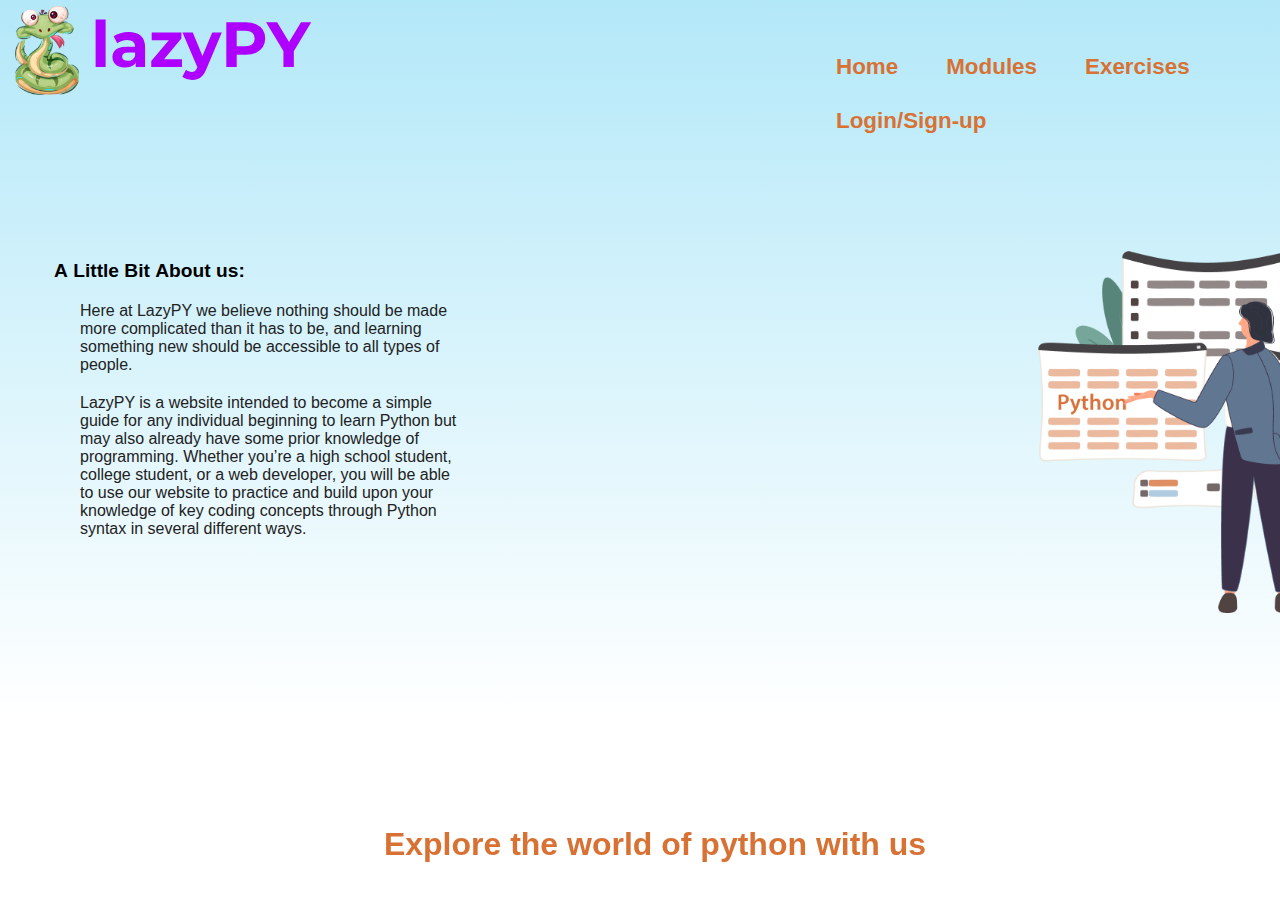
<file: html-css/homepage/index.html>
<!-- ISTE 240 Team Project  PYTHON -->

<!DOCTYPE html>

<html lang="en">
    
<head>
    <meta charset="utf-8">
    <meta name="viewport" content="width=device-width, initial-scale=1.0">
    <title>lazyPY</title> 
    <link rel="stylesheet" href="assets/css/style.css" type="text/css">
    <link rel="preconnect" href="https://fonts.googleapis.com">
    <link rel="preconnect" href="https://fonts.gstatic.com" crossorigin>
    <link href="https://fonts.googleapis.com/css2?family=Montserrat:wght@400;800&display=swap" rel="stylesheet">
</head>

    
<body>
    <header>
		<img class="logo" src="assets/images/lazypyLogo.png" alt=  "lazypy logo"
                                                Title="lazypy logo">
        <h1>lazyPY</h1> 
	</header>

    <div class="nav_bar">
        <a href="index.html">Home</a>
        <a href="modules.html">Modules</a>
        <a href="exercises.html">Exercises</a>
        <a href="loginSignUp.html">Login/Sign-up</a>
    </div>

        <div class="aboutUs">
            <h2>
                A&nbsp;Little&nbsp;Bit&nbsp;About us: 
            </h2>

            <p>
                Here at LazyPY we believe nothing should be made more complicated than it has to be, 
                and learning something new should be accessible to all types of people. </p><p> LazyPY is a 
                website intended to become a simple guide for any individual beginning to learn Python 
                but may also already have some prior knowledge of programming.  Whether you’re a high 
                school student, college student, or a web developer, you will be able to use our website 
                to practice and build upon your knowledge of key coding concepts through Python syntax in 
                several different ways.
            </p>
        </div>  

        <div class="div2">
            <img class="img1" src="assets/images/rightGraphic.png"   alt=  "Website Logo" 
                                                        Title="Website Logo">

        </div>
        <footer>
            <div class="container">
                <p> Explore the world of python with us </p>
                <br>
            </div>
    
        </footer>
</body>
        
</html>
</file>
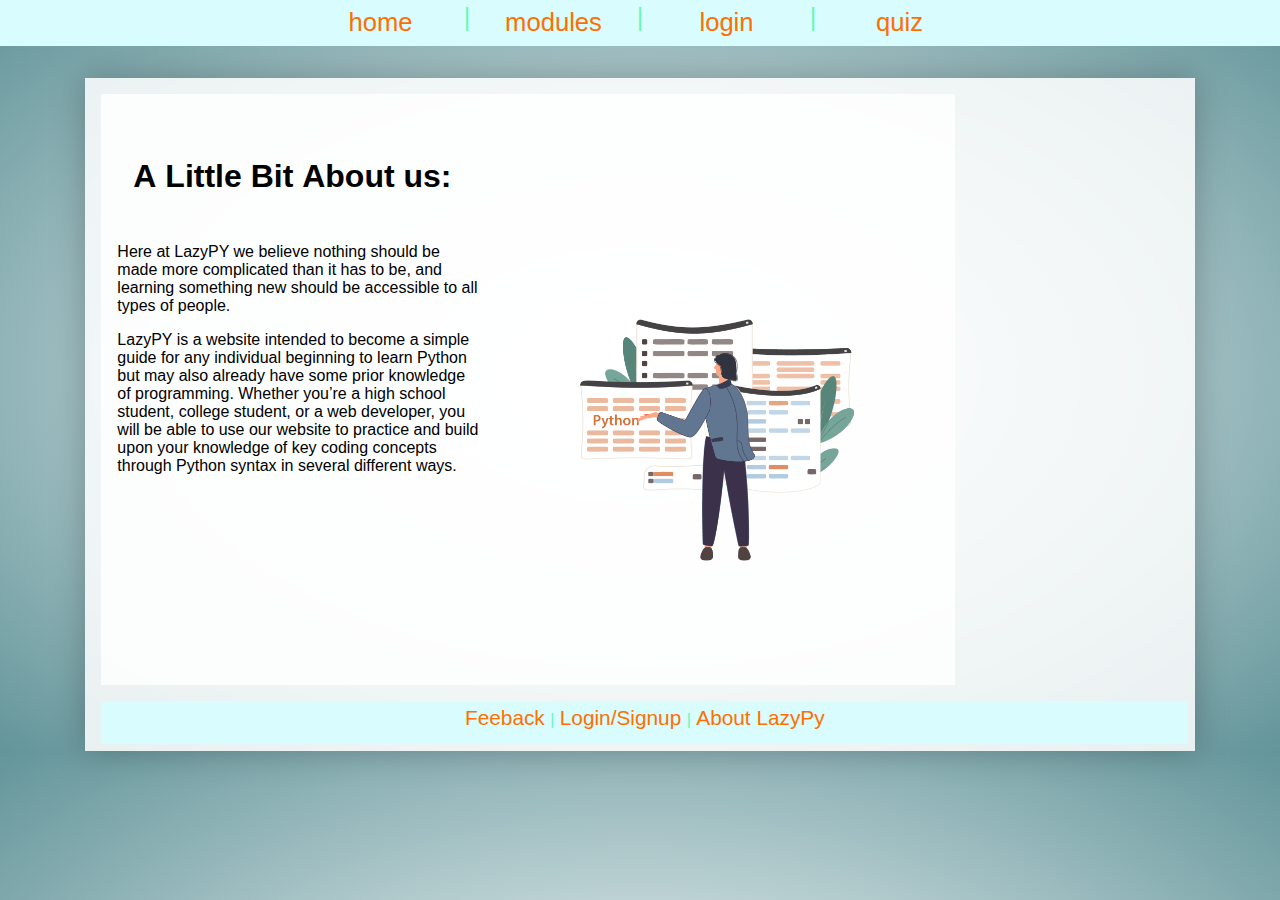
<file: html-css/homepage/homepage.html>
<!DOCTYPE html>

<html lang="en">
    
<head>
    <meta charset="utf-8">
    <meta name="viewport" content="width=device-width, initial-scale=1.0">
    <title>Lazy-Py</title> 
    <link rel="stylesheet" href="../assets/css/style.css" type="text/css">
    <script src="../assets/js/dropDownMenu.js">
    </script>
</head>

    
<body>
    <!--start of menu-->
    <header class="style1">
            <!-- Top Navigation Menu -->
        <div class="topnav">
            <div id="myLinks">
                <a href="index.html">Home</a>
                <a href="modules.html">modules</a>
                <a href="entertainment.html">quiz</a>
                <a href="survey.html">login</a>
            </div>
            <a href="javascript:void(0);" class="icon" onclick="dropDownMenu()">menu<i class="fa fa-bars"></i>
            </a>
        </div>

        <div class="nav_bar">
            <div id="home"> 
                <a href="home.html">home</a> | </div>
            <div id="modules"> 
                <a href="modules.html">modules</a> | </div>
            <div id="activities"> 
                <a href="login.html">login</a> | </div>
            <div id="entertainment"> 
                <a href="quiz.html">quiz</a>  </div>
        </div>

    <!--end of menu-->
</header> 
    <div id="wrapper" class="content4">
    <div class="item1" id="item1">
            <h2 class="h2-leftAlign">
                A&nbsp;Little&nbsp;Bit&nbsp;About us: 
            </h2>
            <img class="right1" src="assets/images/rightGraphic.png" alt="image2" title="image2">
            <p>
                Here at LazyPY we believe nothing should be made more complicated than it has to be, 
                and learning something new should be accessible to all types of people. </p><p> LazyPY is a 
                website intended to become a simple guide for any individual beginning to learn Python 
                but may also already have some prior knowledge of programming.  Whether you’re a high 
                school student, college student, or a web developer, you will be able to use our website 
                to practice and build upon your knowledge of key coding concepts through Python syntax in 
                several different ways.
            </p>
    </div>
        
</body>
<footer class="footer2">
    <div>
        <a href="http://solace.ist.rit.edu/~iste240t72/group_project2/comments/">Feeback</a> |
        <a href="grading.pdf">Login/Signup</a> |
        <a href="about.html">About LazyPy</a> 
    </div>
</footer>
        
</html>
</file>
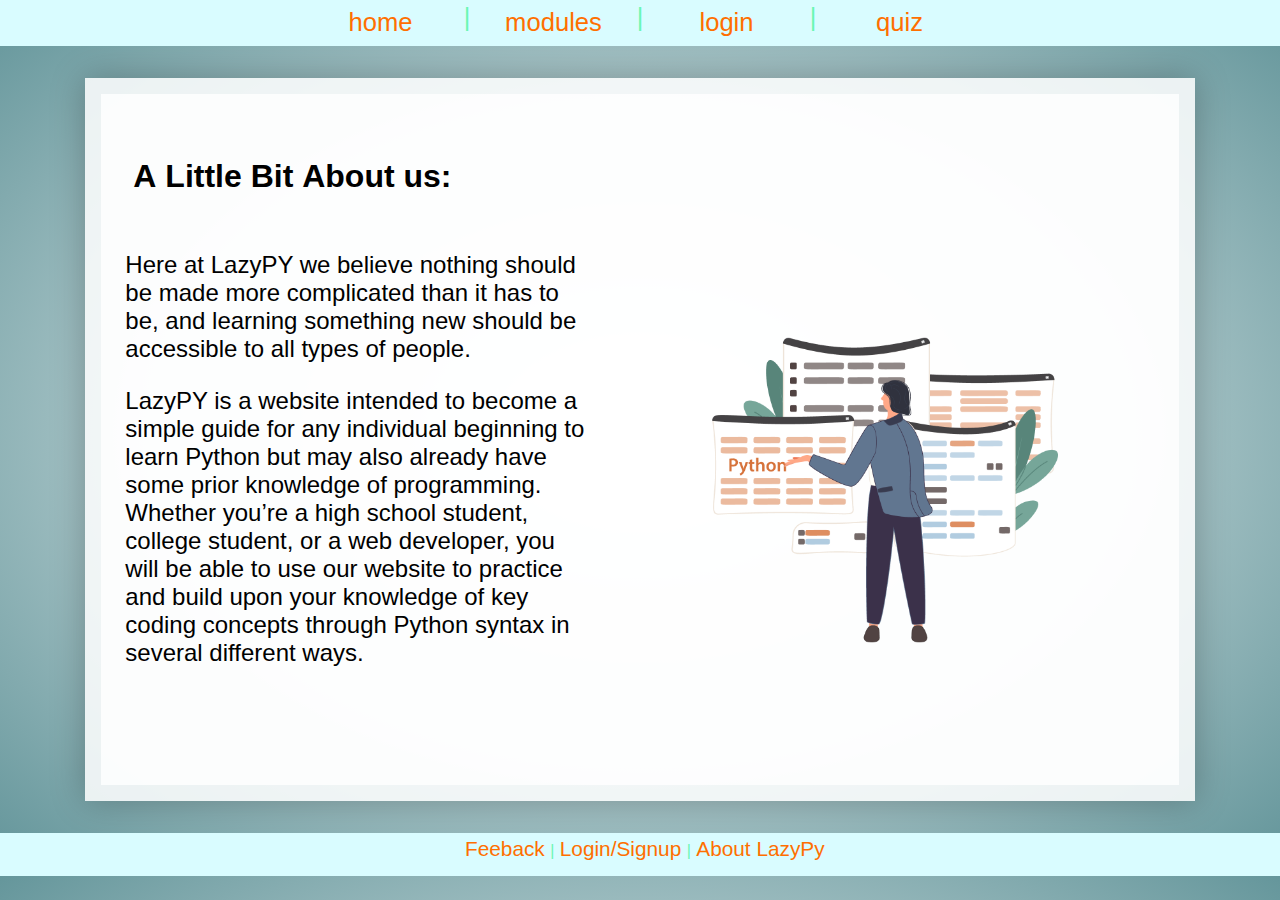
<file: html-css/homepage/homepage2.html>
<!DOCTYPE html>

<html lang="en">
    
<head>
    <meta charset="utf-8">
    <meta name="viewport" content="width=device-width, initial-scale=1.0">
    <title>Lazy-Py</title> 
    <link rel="stylesheet" href="../assets/css/style.css" type="text/css">
    <script src="../assets/js/dropDownMenu.js">
    </script>
</head>

    
<body>
    <!--start of menu-->
    <header class="style1">
            <!-- Top Navigation Menu -->
        <div class="topnav">
            <div id="myLinks">
                <a href="index.html">Home</a>
                <a href="modules.html">modules</a>
                <a href="entertainment.html">quiz</a>
                <a href="survey.html">login</a>
            </div>
            <a href="javascript:void(0);" class="icon" onclick="dropDownMenu()">menu<i class="fa fa-bars"></i>
            </a>
        </div>

        <div class="nav_bar">
            <div id="home"> 
                <a href="home.html">home</a> | </div>
            <div id="modules"> 
                <a href="modules.html">modules</a> | </div>
            <div id="activities"> 
                <a href="login.html">login</a> | </div>
            <div id="entertainment"> 
                <a href="quiz.html">quiz</a>  </div>
        </div>

    <!--end of menu-->
</header> 
<div id="wrapper" class="content4">
    <div class="item1" id="item1">
            <h2 class="h2-leftAlign">
                A&nbsp;Little&nbsp;Bit&nbsp;About us: 
            </h2>
            <img class="right1" src="assets/images/rightGraphic.png" alt="image2" title="image2">
            <p class="aboutUs">
                Here at LazyPY we believe nothing should be made more complicated than it has to be, 
                and learning something new should be accessible to all types of people. </p>
            <p class="aboutUs"> 
                LazyPY is a 
                website intended to become a simple guide for any individual beginning to learn Python 
                but may also already have some prior knowledge of programming.  Whether you’re a high 
                school student, college student, or a web developer, you will be able to use our website 
                to practice and build upon your knowledge of key coding concepts through Python syntax in 
                several different ways.
            </p>
    </div>
</div>
</body>
<footer class="footer2">
    <div>
        <a href="http://solace.ist.rit.edu/~iste240t72/group_project2/comments/">Feeback</a> |
        <a href="grading.pdf">Login/Signup</a> |
        <a href="about.html">About LazyPy</a> 
    </div>
</footer>
        
</html>
</file>
<file: html-css/homepage/assets/css/style.css>
* {
    margin: 0;
    padding: 0;
  }

body {
    /* background-color: rgb(179, 232, 248); */
    background-image: linear-gradient(rgb(179, 232, 248),white);;
    background-repeat: no-repeat;
    background-size: auto;
    color: rgb(34, 34, 34);
    font-family: 'Montserrat', sans-serif;
    font-family: -apple-system, BlinkMacSystemFont, 'Segoe UI', Roboto, Oxygen, Ubuntu, Cantarell, 'Open Sans', 'Helvetica Neue', sans-serif;
}

header {
    padding: 0px 0px 0px 0px;
    max-width: 100%;
    font-family: 'Montserrat', sans-serif;
}

.nav_bar {
    overflow: hidden;
    padding: 40px 0px 0px 500px;
}

.nav_bar a {
    float: left;
    color: #D87234;
    text-align: center;
    padding: 14px 24px;
    text-decoration: none;
    font-size: 1.4em;
    font-weight: bold;
}

.topnav a.active {
    color: rgb(0, 0, 0);
}

.nav_bar a:hover {
    cursor: pointer;
    color:rgb(0, 0, 0);
}

.logo{
    display: inline;
    float: left;
    width: 4em;
    height: 90%;
    padding: 5px;
    margin: 1px 5px 1px 10px;
}

p {
    margin: 20px 10px 0px 40px;
    font-size: 1em;
}
h1 {
    display: inline;
    float: left;
    position: relative;
    margin: 5px 2px 2px 2px;
    font-size: 4em;
    color: rgb(173 0 255);
}
h2 {
    position: relative;
    padding: 110px 0px 0px 14px;
    font-size: 1.2em;
    color: black;
}
.aboutUs{
    clear: left;
    float: left;
    display:block;
    width: 27em;
    padding: 2px 2px 2px 40px;

}
.div2{
    width: 4em;
    padding-left: 450px;
    height: 100%;
    display:block;
    float:left;
}
.img1{
    width: 40em;
    height: 100%;
}

figure {
    float: left;
    margin: 30px;
    width: 400px;
    margin-bottom: 50px;
}

figure figcaption{
    font-family: 'Roboto', sans-serif;
    width: 200px;
    text-align: left;
    margin: auto;
}

.container{

    color:#D87234;
    font-size: 2em;
    display: block;
    font-weight: bold;
    text-align: center;
    left: 0;
    bottom: 0;
    position: fixed;
    width: 100%;

}


@media only screen and (max-width:500px) { /**background color changes slightly**/

}
</file>
<file: html-css/assets/css/style.css>
* {
    margin: 0;
    padding: 0;
  }
  

body {
    display: grid;
    grid-template-columns: repeat(15,1fr);
    /* background-image: url("http://solace.ist.rit.edu/~jga4809/240/project2/assets/images/Rochester_NY_Skyline.jpg"); */
    /* background-size: auto;
    background-attachment: fixed;
    background-position: center center; */
    background: radial-gradient(#ffffff, #63959a);
    grid-row-gap: 2rem;
    font-family: 'Gill Sans', 'Gill Sans MT', Calibri, 'Trebuchet MS', sans-serif;
}

header {
    font-size: 1.6vw; /*creates a more responsive header */
    z-index: 25;
    background-color: rgb(217, 252, 255);
    position: sticky;
    top: 0;
    padding: 0.2rem 0rem 0.2rem 0rem;
    grid-column:1 / span 15;
    font-family: 'Gill Sans', 'Gill Sans MT', Calibri, 'Trebuchet MS', sans-serif;
    display: flex;
    justify-content: center;
    align-items: center;
    color: rgb(106, 246, 179);
    font-size: 2.3vw;
}
header *{
    display: flex;
    justify-content: center;
    /* align-items: center; */
    font-size: 2vw;
    }
    
p {
    margin: 1em 1em 1em 1em;
    font-family: 'Gill Sans', 'Gill Sans MT', Calibri, 'Trebuchet MS', sans-serif;
    font-size: 1em;
    text-align: left;
}
h1 {
    position: relative;
    margin: 1em 1em 1em 1em;
}
h2 {
    position: relative;
}
/* unvisited link */
/* a:link {
    color: #ff6f00;
    font-family: 'Gill Sans', 'Gill Sans MT', Calibri, 'Trebuchet MS', sans-serif;
  } */
  
/* visited link */
/* a:visited {
color: #923f00;
} */

/* mouse over link */
/* a:hover {
color: rgb(0, 0, 0);
} */

/* selected link */
/* a:active {
color: rgb(6, 122, 68);
} */

/* item1 div container styling below 
*   
*
*
*
*/
.item1{
    justify-content: center;
    align-items: center;
    font-size: 1em;
    background-color: #cccccc;
}
.item1 > div{
    padding: 1em 1em 1em 1em;
}
.item1 a{
    color: rgb(8, 133, 77);
    padding: 1em 1.5em;
    position: relative;
    text-decoration: none;
    text-transform: uppercase;
}
.item1 a:hover{
    color: #ff6f00;
    text-decoration:underline;
}
.item1 a:visited{
    color:#02561f
}
/* item1 div container styling above 
*
*
*
*
*/
.return-link a{
    color:#ff6f00;
    position: relative;
    text-decoration: none;
    text-transform: uppercase;
    font-size: 0.8em;
}
.return-link  a:hover{
    color: #000000;
    text-decoration:underline;
}
/* styling for return links on module page above
*
*
*
*
*/
#wrapper {
    background-color: rgba(255, 255, 255, 0.85);
    grid-column: 2 / span 13;
    box-shadow: 0em 0em 2em rgb(0 0 0 / 25%);
}
.item1 { grid-area: item1; }
.item2 { grid-area: item2; }
.item3 { grid-area: item3; }
.item4 { grid-area: item4; }
.item5 { grid-area: item5; }

.content {
    font-family: "Cabin", sans-serif;
    display: grid;
    grid-template-areas:
        'item1 item1 item1 item1'
        'item2 item2 item2 item2';
    gap: 1em;
    background-color: rgba(255, 255, 255, 0.98);
    padding: 1em;
}
.content > div {
    background-color: rgba(255, 255, 255, 0.8);
    text-align: center;
    padding: 2em 0;
    font-size: .9em;
    overflow: hidden;
}
.img1{
    float: left;
    width: 40%;
    height: auto;
    padding: 1em 1em 1em 1em;
}
/*index styling above */

/*museum styling below*/

.item1 { grid-area: item1; }
.item2 { grid-area: item2; }
.item3 { grid-area: item3; }
.item4 { grid-area: item4; }
.item5 { grid-area: item5; }
.item6 { grid-area: item6; }
.item7 { grid-area: item7; }
.item8 { grid-area: item8; }
.item9 { grid-area: item9; }
.item10 { grid-area: item10; }
.item11 { grid-area: item11; }


.content2 {
    font-family: "Cabin", sans-serif;
    display: grid;
    grid-template-areas:
        'item1'
        'item2'
        'item3'
        'item4'
        'item5'
        'item6'
        'item7'
        'item8'
        'item9'
        'item10'
        'item11';
    gap: 1em;
    background-color: rgba(255, 255, 255, 0.98);
    padding: 1em;
}

.content2 > div {
    background-color: rgba(255, 255, 255, 0.8);
    text-align: center;
    padding: 2em 0;
    overflow: hidden;
}
/* 




below is the hompage styling 
*/
.content4 {
    font-family: "Cabin", sans-serif;
    display: grid;
    grid-template-areas:
        'item1';
    gap: 1em;
    background-color: rgba(255, 255, 255, 0.98);
    padding: 1em;
}

.content4 > div {
    background-color: rgba(255, 255, 255, 0.8);
    text-align: center;
    padding: 2em 0;
    overflow: hidden;
}
.h2-leftAlign{
    font-size: 2em;
    text-align: left;
    padding: 1em 1em 1em 1em;
}
.aboutUs{
    font-size: 1.5em;
}
/* above is the hompage styling 





*/
.left1 {
    margin: 1.5rem;
    max-width: 50%;
}
.right1 {
    margin: 1.5rem;
    max-width: 50%;
}

.left1{
    float: left;
}
.right1{
    float: right;
}
/*museum styling above*/

/*form styling*/
.content3 {
    font-family: "Cabin", sans-serif;
    display: grid;
    grid-template-areas:
        'item1 item1 item1 item1';
    gap: 1em;
    padding: 1em;
}
.content3 > div {
    background-color: rgba(255, 255, 255, 0.8);
    text-align: left;
    padding: 2em 0;
    font-size: 1em;
    overflow: hidden;
}
.form {
    max-width: 100%;
    background: #ffffff;
    font: 0.9em Arial, Helvetica, sans-serif;
    color: #666;
}
.form1 input{
padding: 0.5em 0.8em;
}

.form1 {
    padding: 1em 1em 1em 1em;
    max-width: 100%;
    background: #ffffff;
    font: 0.9em Arial, Helvetica, sans-serif;
    color: rgb(0, 0, 0);
    border-radius: 5px;
}
.form1 h2 {
    align-content: center;
    text-align: left;
    font: 24px "Trebuchet MS", Arial, Helvetica, sans-serif;
    padding: 0em 1em 1em 1em;
    color: #FFF;
    background: #6e9db8;
    text-shadow: 1px 1px 1px #949494;
}
.form1 h1>p {
    display: block;
    font-size: 11px;
    color: #FFF;
}

.form1 label {
    display: inline;
    margin: 0em 0em .3em;
    position: relative;
}
.form1 label {
    position: relative;
}
.form1 label>p {
    float: left;
    margin-top: .2em;
    color: #000000;
}
.form1 input[type="visitor"], 
.form1 input[type="email"],
.form1 input[type="date"], 
.form1 input[type="range"],  
.form1 input[type="number"], 
.form1 input[type="checkbox"],
.form1 input[type="radio"],  
.form1 input[type="tel"], 
.form1 input[type="url"], 
.form1 textarea, 
.form1 select {
    color: #555;
    height: 30px;
    line-height:15px;
    padding: 0em 0em 0em .5em;
    margin-top: 2px;
    border: 1px solid #E5E5E5;
    background: #FBFBFB;
    outline: 0;
    box-shadow: inset 1px 1px 2px rgba(238, 238, 238, 0.2);
    font: normal 14px/14px Arial, Helvetica, sans-serif;
}
.form1 textarea{
    height:100px;
    padding-top: 10px;
}
.form1 select {
   appearance:none;

    text-indent: 0.01px;
    width:100%;
    height:30px;
}
.button {
    background-color: #c2be8c;
    border: none;
    padding: 1px 20px;
    text-align: center;
    text-decoration: none;
    display: inline-block;
    font-size: 16px;
    margin: 4px 2px;
    border-radius: 40px 40px 40px 40px;
    cursor: pointer; 
}

.button:hover {
	cursor:pointer;
    background-color:#cde7a4;
}
.indent{
	position:relative;
	left:25px;
}


/*form styling above*/


.topnav a{
    display: none;
}

.nav_bar a {
    width: 4.5em;
    color: #ff6f00;
    text-align: center;
    padding: 0.2em 1em 0.2em 1em;
    text-decoration: none;
}

.topnav a.active {
    color: rgb(0, 0, 0);
}

.nav_bar a:hover {
    color: #000000;
    cursor: pointer;
}
.modules-nav a:hover {
    color: #000000;
    cursor: pointer;
}
.modules-nav a {
    width: 4.5em;
    color: #ff6f00;
    text-align: center;
    padding: 0.2em 1em 0.2em 1em;
    text-decoration: none;
}

.footer2{
    background-color: rgb(217, 252, 255);
    display: grid;
    grid-column:1 / span 15;
    height: 100%;
    padding: 0.3rem;
    text-align: center;
    width: 100%;
    color: rgb(106, 246, 179);
}
.footer2 a {
    border: solid 1px rgba(120, 166, 239, 0);
    height: 50%;
    width: 100%;
    color: #ff6f00;
    text-decoration: none;
    font-size: 1.3rem;
    max-width: 80%;
}
.footer2 a.active {
    background-color: #cfb66f;
    color: rgb(0, 0, 0);
}

.footer2 a:hover {
    color: rgb(0, 0, 0);
    cursor: pointer;
}
.footer{
    background-color: rgb(168, 227, 255);
    display: grid;
    grid-column: 3 / 14;
    height: 100%;
    padding: 0.3rem;
    text-align: center;
    width: 100%;
}
.footer a {
    border: solid 1px rgba(120, 166, 239, 0);
    height: 50%;
    width: 100%;
    color: #131529;
    text-decoration: none;
    padding: 0 0.2rem;
    font-size: 1.3rem;
    max-width: 80%;
}

.footer a.active {
    background-color: #cfb66f;
    color: rgb(0, 0, 0);
}

.footer a:hover {
    cursor: pointer;
}

.p2{
    padding: 2em;
    margin: 1em 1em 1em 1em; 
}

.left-list{
    text-align: left;    
    float: left;
    margin-left:1em;
    margin-right: 1em;
    display: block; 
    width: 100%;
}

ul.no-bullets {
    list-style-type: none; /* Remove bullets */
    padding: 0; /* Remove padding */
    margin: 0; /* Remove margins */
  }

@media only screen and (max-width:770px) {
    header *{
        display:block;
    }
    .footer{
        display: none;
    } 
    .footer2{
        display: none;
    } 

    /*media for content2 below*/
    .content2 {
        font-family: "Cabin", sans-serif;
        display: grid;
        grid-template-areas:
        'item1 item1 item1 item1'
        'item2 item2 item2 item2'
        'item3 item3 item3 item3'
        'item4 item4 item4 item4'
        'item5 item5 item5 item5'
        'item6 item6 item6 item6'
        'item7 item7 item7 item7'
        'item8 item8 item8 item8'
        'item9 item9 item9 item9'
        'item10 item10 item10 item10'
        'item11 item11 item11 item11';
        gap: 1em;
        background-color: rgba(255, 255, 255, 0.98);
        padding: 1em;
    }
        .left1{
            clear: left;
            float: none;
        }
        .right1{
            clear: right;
            float: none;
        }
    
    /*media for content2 above*/

    .nav_bar{
        display: none;
    }
    .icon3{
        width: 100%;
        height: auto;
    }
    .topnav a.icon {
        display: block;
        overflow: hidden;
        background-color: rgb(168, 227, 255);
        position: relative;
        text-align: center;
      }
      
    .topnav #myLinks {
    display: none;
    text-align: center;
    } 
      
      .topnav a {
        color: #ff6f00;
        text-decoration: none;
        font-size: 1.3em;
        display: block;
      }
      
      .topnav a.icon {
        background: rgb(168, 227, 255);
        display: block;
        right: 0;
        top: 0;
      }
      
      .topnav a:hover {
        color: rgb(0, 0, 0);
      }
      script{
          display: none;
      }
      
}
</file>
